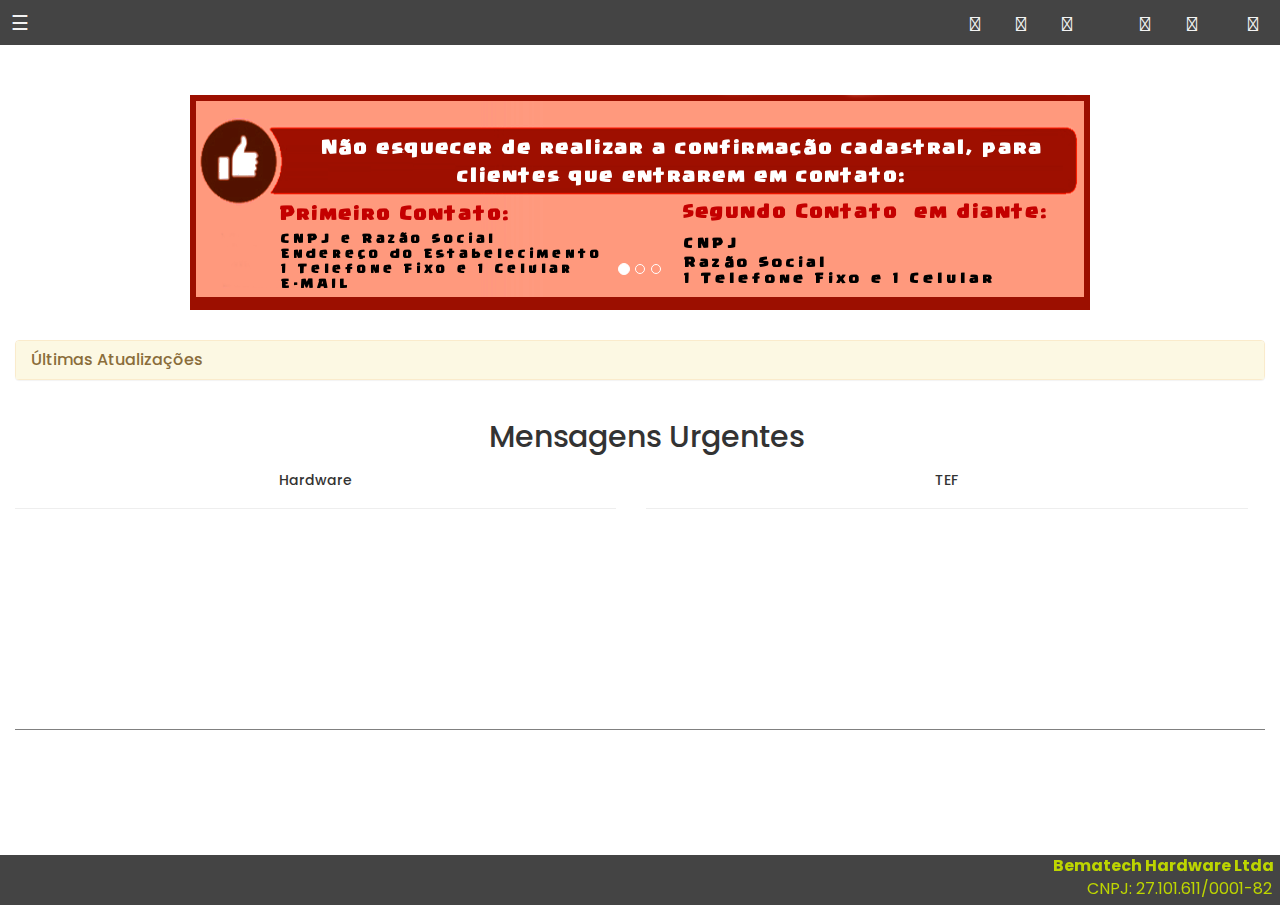
<file: index.html>
<!DOCTYPE HTML>
<html>
    <head>
	<!-- Metas de alteração de codificação e escrita, permissão de cache e compatibilidade com browsers -->
        <meta http-equiv="Content-Type" content="text/html; charset=utf-8" />
        <meta http-equiv="X-UA-Compatible" content="IE=edge">
        <meta http-equiv="cache-control" content="max-age=0" />
	<meta http-equiv="cache-control" content="no-cache" />
	<meta http-equiv="expires" content="0" />
	<meta http-equiv="expires" content="Tue, 01 Jan 1980 1:00:00 GMT" />
	<meta http-equiv="pragma" content="no-cache" />
		
	<!-- API do google, somente possivel comunicação via CDN -->
	<link href="https://fonts.googleapis.com/css?family=Roboto+Slab" rel="stylesheet">
	<link href="https://fonts.googleapis.com/icon?family=Material+Icons" rel="stylesheet">
	<link href="https://fonts.googleapis.com/icon?family=Material+Icons" rel="stylesheet">
	<link rel="stylesheet" href="https://use.fontawesome.com/releases/v5.5.0/css/all.css" integrity="sha384-B4dIYHKNBt8Bc12p+WXckhzcICo0wtJAoU8YZTY5qE0Id1GSseTk6S+L3BlXeVIU" crossorigin="anonymous">
	<link rel="shortcut icon" href="https://www.bematech.com.br/wp-content/themes/bematech-2/favicon.png" />
	    
	<!-- Arquivos de estilização CSS -->
	<link href="https://adamorocha.github.io/css/bootstrap.css" rel="stylesheet">
	<link href="https://adamorocha.github.io/css/main.css" rel="stylesheet">
	<link href="https://stackpath.bootstrapcdn.com/font-awesome/4.7.0/css/font-awesome.min.css" rel="stylesheet">

	<!-- Arquivos de Script Javascript -->
       	<script src="https://adamorocha.github.io/js/jquery-1.12.4.js"></script>
	<script src="https://adamorocha.github.io/js/popper.js"></script>
       	<script src="https://adamorocha.github.io/js/helper.js"></script>
        <script src="https://adamorocha.github.io/js/hash.js"></script>
        <script src="https://adamorocha.github.io/js/capa.js"></script>
	<script src="https://adamorocha.github.io/js/crono.js"></script>
        <script src="https://adamorocha.github.io/js/busca.js"></script>
        <script src="https://adamorocha.github.io/js/capa-menu.js"></script>
        <script src="https://adamorocha.github.io/js/capa_busca.js"></script>
		
	    
	<!-- JS -->
	<script src="https://adamorocha.github.io/js/jquery.min.js"></script>
	<script type="text/javascript" src="https://adamorocha.github.io/js/jquery-latest.js"></script>
	<script type="text/javascript" src="https://adamorocha.github.io/js/bootstrap.js"></script>

		
		
        <title>Book Bematech</title>
        <base target="content">
    </head>
    <body class='hideMenu'>
	
		<div id='nav-menu'>	
				<div id="menu-toggle">
					<a class="link_nav">&#9776;</a>
				</div>
	
				<div id="nav-bar">
					<ul id="nav_list_right">
						<li><a href="https://adamorocha.github.io/conteudo/procedimentos/chat.html" class="link_nav">		<i class="far fa-comments" title="Chat"></i></a>			&emsp;&emsp;	</li>
						<li><a href="https://adamorocha.github.io/conteudo/procedimentos/email.html" class="link_nav">		<i class="far fa-envelope" title="E-mail"></i></a>			&emsp;&emsp;	</li>
						<li><a href="https://adamorocha.github.io/conteudo/procedimentos/hardware.html" class="link_nav">	<i class="fas fa-print" title="Hardware"></i></a>			&emsp;&emsp;	</li>				
						<li><a href="https://adamorocha.github.io/conteudo/procedimentos/multiskill.html" class="link_nav">	<i class="fas fa-network-wired" title="Multi Skill"></i></a>		&emsp;&emsp;	</li>
						<li><a href="https://adamorocha.github.io/conteudo/procedimentos/sat.html" class="link_nav">			<i class="fas fa-at" title="Sat"></i>	</a>				&emsp;&emsp;	</li>
						<li><a href="https://adamorocha.github.io/conteudo/procedimentos/tef.html" class="link_nav">			<i class="far fa-credit-card" title="Tef"></i></a>					</li>
						<li>&emsp;&emsp;&emsp;<a href="https://adamorocha.github.io/indexframe.html" class="link_nav">		<i class="fas fa-home" title="Início"></i>	</a>					</li>
					</ul>
				</div>	
		</div>

        <div id="nav-left">	
			
				<h2>
					<span id='btn-home' title='Home' target='content'>
						<center><img src="https://adamorocha.github.io/img/svg/bematechTextoBranco.svg" width="150px"></center>
					</span>
				</h2>
				
            <div class="search-container">
                <input type="text" id="search-input" style="height:35px" placeholder="Digite sua busca...">
                
                <button class="light" id="config">CONFIGURAÇÕES</button>
                <button class="dark" id="search">BUSCAR</button>
                
                <div class="search-config">
                    <div class="input-container">
                        <input type="checkbox" id="por-titulo"> <label for="por-titulo">Busca por título</label>
                    </div>
                    <div class="input-container">
                        <input type="checkbox" id="busca-aproximada"> <label for="busca-aproximada">Busca aproximada</label>
                    </div>
                </div>
            </div>
			
            <div id="menu"><!--Conteudo do "capa-menu.js"--></div>
			
        </div>
		
        <div id="content-wrapper">
            <iframe src="https://adamorocha.github.io/indexframe.html" name="content" id='iframe-content' target="content"></iframe>
        </div>
        
		<div id="conteudorodape" class="text-right" style="width:100%">
		    <strong class="assinatura">Bematech Hardware Ltda&nbsp;&nbsp;</strong>
		    <span style="font-size:16px;margin-top:-10px"><br>CNPJ: 27.101.611/0001-82&nbsp;&nbsp;</span>
		</div>  

    </body>
</html>
</file>
